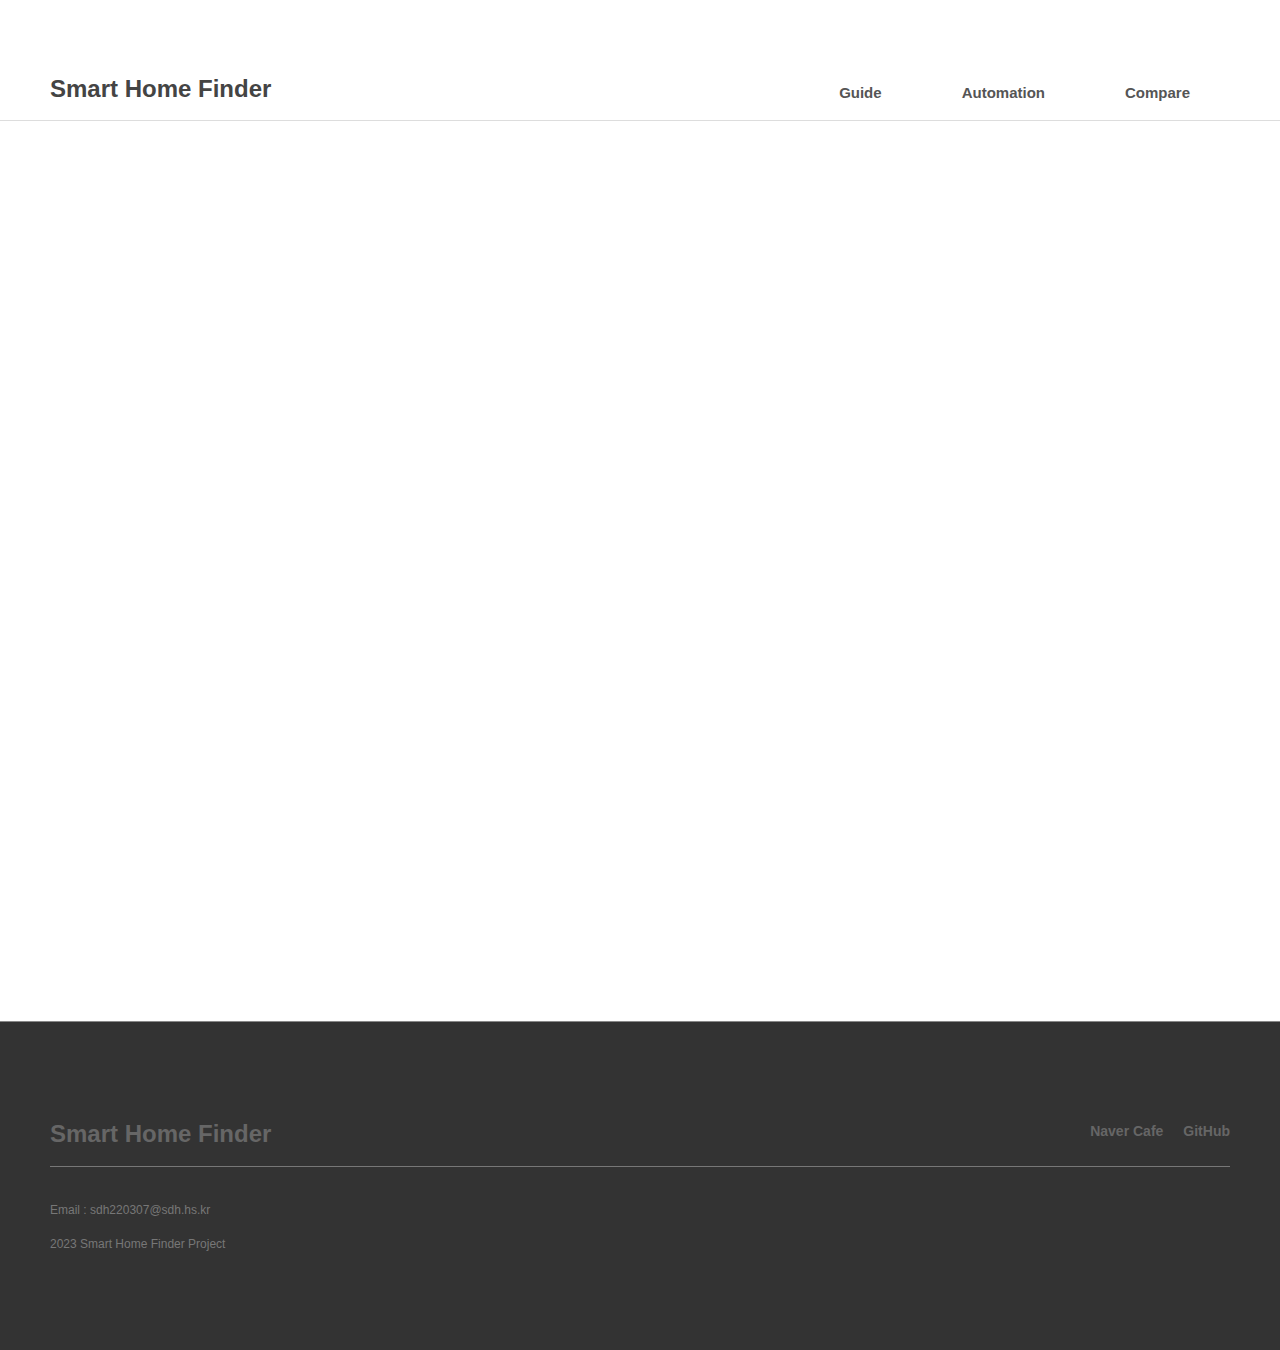
<file: page/automation.html>
<!DOCTYPE html>
<html lang="ko">
    <head>
        <meta charset="UTF-8" />
        <meta http-equiv="X-UA-Compatible" content="IE=edge" />
        <meta name="viewport" content="width=device-width, initial-scale=1.0" />
        <title>Smart Home Finder</title>
        <link rel="icon" href="favicon.ico" type="image/x-icon" />
        <link rel="stylesheet" href="/css/style.css" />
        <link rel="stylesheet" href="/css/compare.css" />
    </head>

    <body>
        <header>
            <div class="inner">
                <h1><a href="/index.html">Smart Home Finder</a></h1>

                <ul id="gnb">
                    <li><a href="/page/guide.html">Guide</a></li>
                    <li><a href="/page/automation.html">Automation</a></li>
                    <li><a href="/page/compare.html">Compare</a></li>
                </ul>
            </div>
        </header>

        <section></section>

        <footer>
            <div class="inner">
                <div class="upper">
                    <h1>Smart Home Finder</h1>
                    <ul>
                        <li>
                            <a href="https://cafe.naver.com/stsmarthome"
                                >Naver Cafe</a
                            >
                        </li>
                        <li>
                            <a href="https://github.com/rlagusals1102"
                                >GitHub</a
                            >
                        </li>
                    </ul>
                </div>

                <div class="lower">
                    <address>
                        <br />
                        Email : sdh220307@sdh.hs.kr
                    </address>
                    <p>2023 Smart Home Finder Project</p>
                </div>
            </div>
        </footer>
        <script src="\script\Compare.js"></script>
    </body>
</html>
</file>
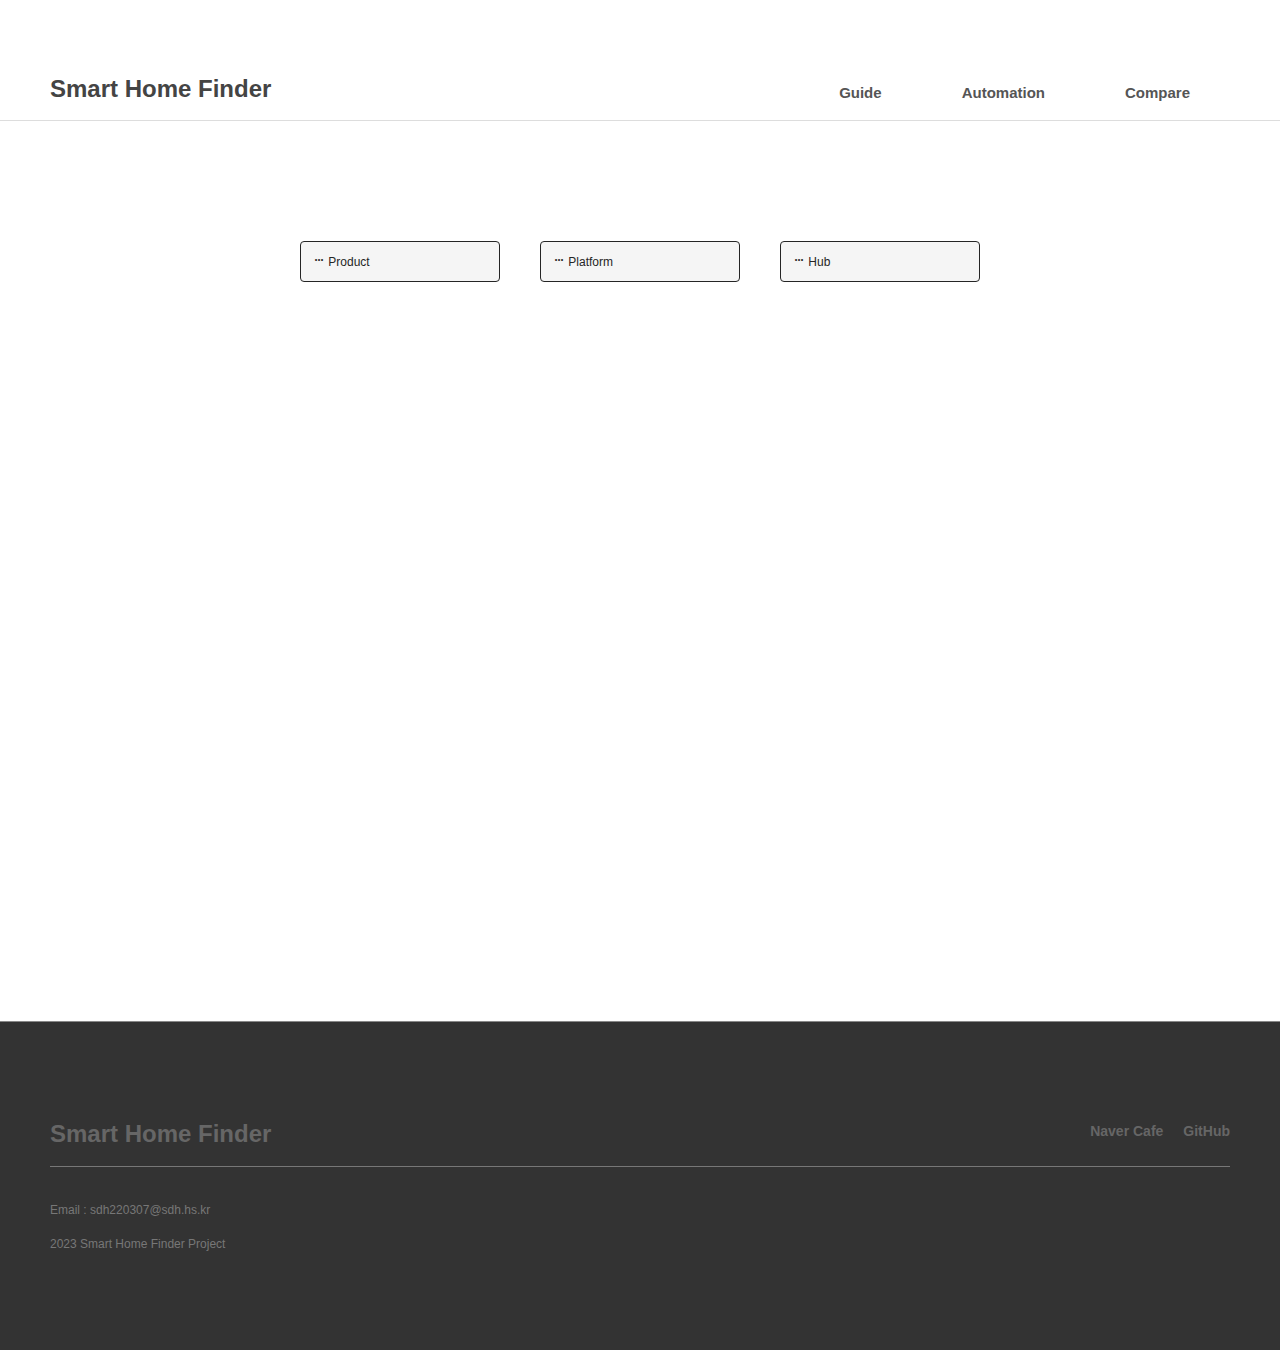
<file: page/compare.html>
<!DOCTYPE html>
<html lang="ko">
    <head>
        <meta charset="UTF-8" />
        <meta http-equiv="X-UA-Compatible" content="IE=edge" />
        <meta name="viewport" content="width=device-width, initial-scale=1.0" />
        <title>Smart Home Finder</title>
        <link rel="icon" href="favicon.ico" type="image/x-icon" />
        <link rel="stylesheet" href="/css/style.css" />
        <link rel="stylesheet" href="/css/compare.css" />
    </head>

    <body>
        <header>
            <div class="inner">
                <h1><a href="/index.html">Smart Home Finder</a></h1>

                <ul id="gnb">
                    <li><a href="/page/guide.html">Guide</a></li>
                    <li><a href="/page/automation.html">Automation</a></li>
                    <li><a href="/page/compare.html">Compare</a></li>
                </ul>
            </div>
        </header>

        <section>
            <div class="dropdown">
                <button class="dropbtn">
                    <span class="dropbtn_icon">more_horiz</span>
                    Product
                </button>
                <div class="dropdown-content">
                    <a href="#">aqara 도어 센서</a>
                    <a href="#">ikea 전구</a>
                    <a href="#">miro 가습기</a>
                </div>
            </div>
            <div class="dropdown">
                <button class="dropbtn">
                    <span class="dropbtn_icon">more_horiz</span>
                    Platform
                </button>
                <div class="dropdown-content">
                    <a href="#">Apple Homekit</a>
                    <a href="#">Samsung SmartThings</a>
                    <a href="#">Google Home</a>
                </div>
            </div>
            <div class="dropdown">
                <button class="dropbtn">
                    <span class="dropbtn_icon">more_horiz</span>
                    Hub
                </button>
                <div class="dropdown-content">
                    <a href="#">Aqara M2 Hub</a>
                    <a href="#">SmartThings_3 Hub </a>
                    <a href="#">settings</a>
                </div>
            </div>
        </section>

        <footer>
            <div class="inner">
                <div class="upper">
                    <h1>Smart Home Finder</h1>
                    <ul>
                        <li>
                            <a href="https://cafe.naver.com/stsmarthome"
                                >Naver Cafe</a
                            >
                        </li>
                        <li>
                            <a href="https://github.com/rlagusals1102"
                                >GitHub</a
                            >
                        </li>
                    </ul>
                </div>

                <div class="lower">
                    <address>
                        <br />
                        Email : sdh220307@sdh.hs.kr
                    </address>
                    <p>2023 Smart Home Finder Project</p>
                </div>
            </div>
        </footer>
        <script src="\script\Compare.js"></script>
    </body>
</html>
</file>
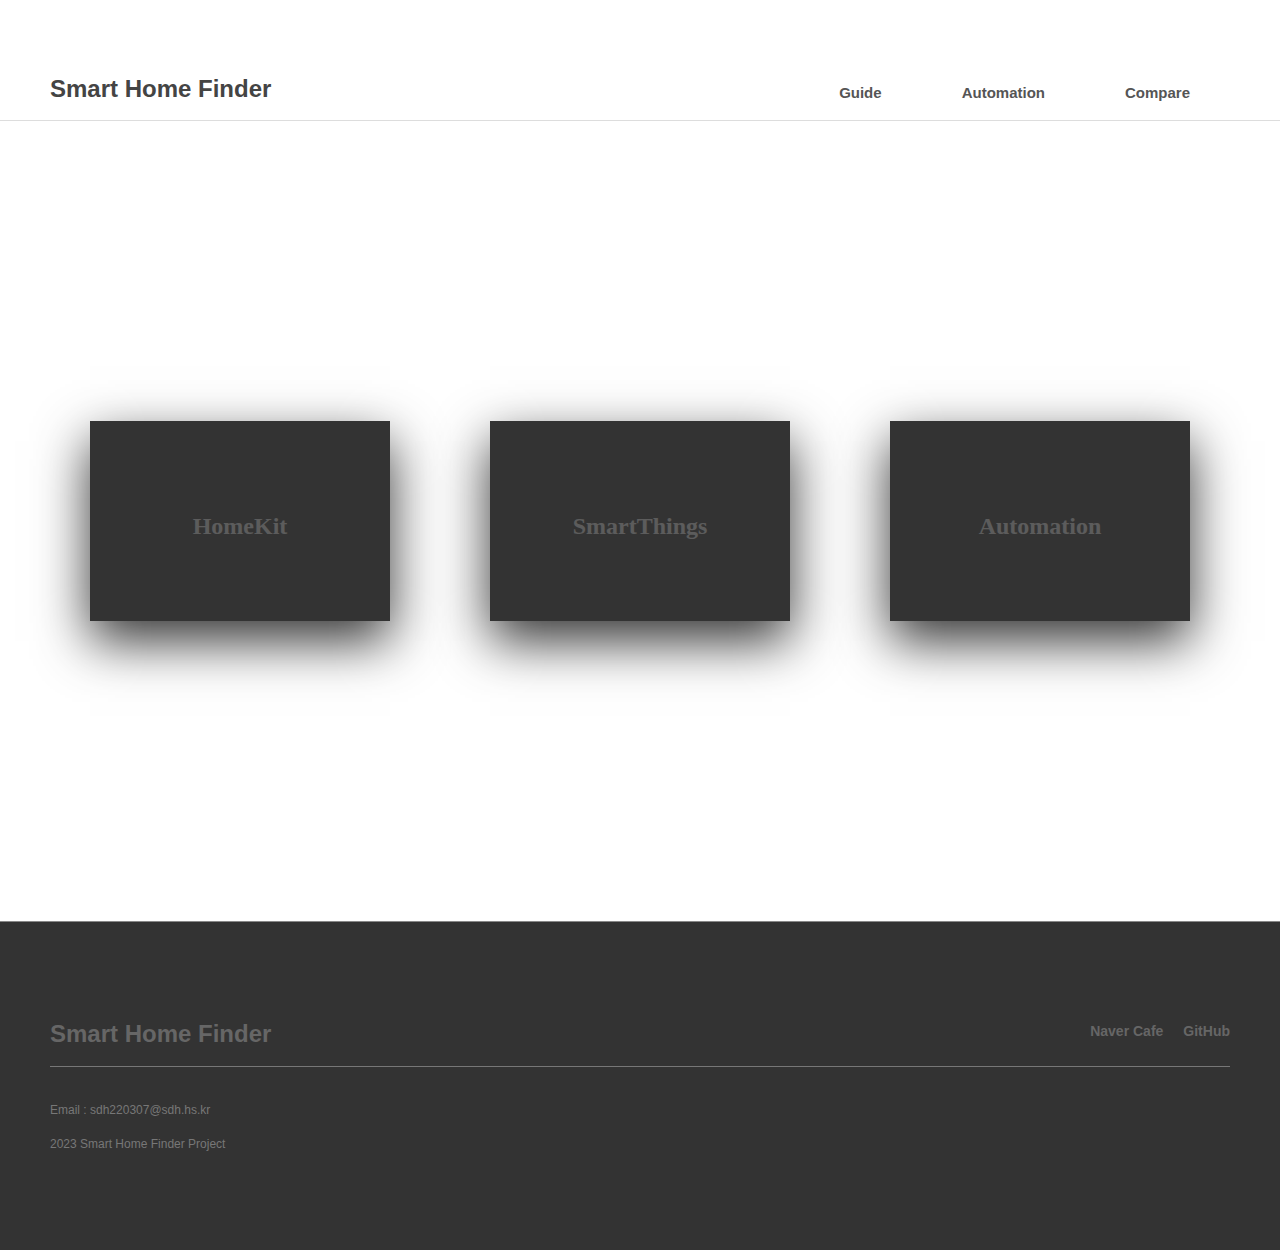
<file: page/guide.html>
<!DOCTYPE html>
<html lang="ko">
    <head>
        <meta charset="UTF-8" />
        <meta http-equiv="X-UA-Compatible" content="IE=edge" />
        <meta name="viewport" content="width=device-width, initial-scale=1.0" />
        <title>Smart Home Finder</title>
        <link rel="icon" href="favicon.ico" type="image/x-icon" />
        <link rel="stylesheet" href="/css/style.css" />

        <link rel="stylesheet" href="/css/guide.css" />
    </head>

    <body>
        <header>
            <div class="inner">
                <h1><a href="/index.html">Smart Home Finder</a></h1>

                <ul id="gnb">
                    <li><a href="/page/guide.html">Guide</a></li>
                    <li><a href="/page/automation.html">Automation</a></li>
                    <li><a href="/page/compare.html">Compare</a></li>
                </ul>
            </div>
        </header>

        <section>
            <div class="container">
                <div class="card">
                    <div class="face face1">
                        <div class="content">
                            <!-- <img src="/img/Guide_Homekit.png" /> -->

                            <h3>HomeKit</h3>
                        </div>
                    </div>
                    <div class="face face2">
                        <div class="content">
                            <p>
                                Apple의 연동성과 직관적인 UI로 스마트 홈을
                                시작하세요.
                            </p>
                            <a href="#">Read More</a>
                        </div>
                    </div>
                </div>
                <div class="card">
                    <div class="face face1">
                        <div class="content">
                            <!-- <img src="/img/123.jpg" /> -->
                            <h3>SmartThings</h3>
                        </div>
                    </div>
                    <div class="face face2">
                        <div class="content">
                            <p>
                                많은 Native IoT 기기와 커스텀이 가능한
                                SmartThings에서 스마트 홈을 시작하세요.
                            </p>
                            <a href="#">Read More</a>
                        </div>
                    </div>
                </div>
                <div class="card">
                    <div class="face face1">
                        <div class="content">
                            <!-- <img src="/img/123.jpg" /> -->
                            <h3>Automation</h3>
                        </div>
                    </div>
                    <div class="face face2">
                        <div class="content">
                            <p>
                                IoT 기기들을 자동화로 더 쉽게 제어하고
                                관리하세요.
                            </p>
                            <a href="#">Read More</a>
                        </div>
                    </div>
                </div>
            </div>
        </section>

        <footer>
            <div class="inner">
                <div class="upper">
                    <h1>Smart Home Finder</h1>
                    <ul>
                        <li>
                            <a href="https://cafe.naver.com/stsmarthome"
                                >Naver Cafe</a
                            >
                        </li>
                        <li>
                            <a href="https://github.com/rlagusals1102"
                                >GitHub</a
                            >
                        </li>
                    </ul>
                </div>

                <div class="lower">
                    <address>
                        <br />
                        Email : sdh220307@sdh.hs.kr
                    </address>
                    <p>2023 Smart Home Finder Project</p>
                </div>
            </div>
        </footer>
    </body>
</html>
</file>
<file: css/style.css>
@charset 'utf-8';
* {
  margin: 0px;
  padding: 0px;
  box-sizing: border-box;
}
ul,
ol {
  list-style: none;
}
a {
  text-decoration: none;
}

/* header */
header {
  width: 100%;
  border-bottom: 1px solid #ddd;
}
header .inner {
  width: 1180px;
  height: 120px;
  margin: 0px auto;
  position: relative; /*자식 absolute 요소의 기준점 설정*/
}
header .inner h1 {
  position: absolute;
  left: 0px;
  bottom: 15px;
}
header .inner h1 a {
  font: bold 24px/1 "arial";
  color: #444;
}
header .inner .util {
  position: absolute;
  top: 20px;
  right: 30px;
}
header .inner .util li {
  float: left;
}
header .inner .util li a {
  display: block;
  font: 12px/1 "arial";
  color: #999;
  padding: 0px 10px;
}
header .inner #gnb {
  position: absolute;
  bottom: 0px;
  right: 0px;
}
header .inner #gnb li {
  float: left;
}
header .inner #gnb li a {
  display: block; /*인라인 요소는 block설정하여 크기를 조절가능*/
  font: bold 15px/1 "arial";
  color: #555;
  padding: 20px 40px;
  transition: all 0.5s;
}
header .inner #gnb li a:hover {
  background: #555;
  color: #fff;
}
figure {
  width: 100%;
  height: calc(100vh - 400px); /*전체 브라우저 높이에서 120px만큼 빼줌*/
  background: #000;
  position: relative;
  overflow: hidden;
  padding-top: 250px;
}
figure video {
  object-fit: cover; /*영상을 figure안쪽에 꽉 차도록 설정*/
  width: 100%;
  height: 100%;
  /* opacity: 0.3; */
  position: absolute;
  top: 0px;
  left: 0px;
}
figure .inner {
  width: 1180px;
  margin: 0px auto;
  position: relative;
}
figure .inner h1 {
  font: normal 120px/1 "arial";
  color: #fff;
  margin-bottom: 20px;
}
figure .inner p {
  font: 16px/1.4 "arial";
  color: #888;
  margin-bottom: 60px;
}
figure .inner a {
  display: block;
  width: 400px;
  height: 30px;
  border: 1px solid #bbb;
  font: bold 11px/30px "arial";
  color: #fff;
  text-align: center;
  letter-spacing: 1px;
  transition: all 0.5s;
}
figure .inner a:hover {
  background: #fff;
  color: #555;
}
/* news */
/* section {
  width: 100%;
  padding: 200px 0px;
}
section .inner {
  width: 1180px;
  margin: 0px auto;
}
section .inner h1 {
  font: bold 24px/1 "arial";
  color: #555;
  text-align: center;
  margin-bottom: 50px;
}
section .inner .wrap {
  width: 100%;
}
section .inner .wrap::after {

  content: "";
  display: block;
  clear: both;
}
section .inner .wrap article {
  width: 280px;
  float: left;
  margin-right: 20px;
}
section .inner .wrap article:last-child {
  
  margin-right: 0px;
}
section .inner .wrap article h2 {
  margin-bottom: 10px;
}
section .inner .wrap article h2 a {
  font: bold 16px/1 "arial";
  color: #555;
}
section .inner .wrap article p {
  font: 14px/1.4 "arial";
  color: #777;
}
section .inner .wrap article .pic {
  width: 100%;
  height: 120px;
  background: #333;
  margin-bottom: 15px;
  position: relative;
  overflow: hidden;
}
section .inner .wrap article .pic img {
  object-fit: cover; 
  width: 100%;
  height: 100%;
} */
/* footer */
footer {
  width: 100%;
  background: #333;
  padding: 100px 0px;
  border-top: 1px solid #888;
}
footer .inner {
  width: 1180px;
  margin: 0px auto;
}
footer .inner .upper {
  width: 100%;
  border-bottom: 1px solid #777;
  padding-bottom: 20px;
}
footer .inner .upper::after {
  /*상단 영역 float해제*/
  content: "";
  display: block;
  clear: both;
}
footer .inner .upper h1 {
  float: left;
  font: bold 24px/1 "arial";
  color: #666;
}
footer .inner .upper ul {
  float: right;
}
footer .inner .upper ul li {
  float: left;
  margin-left: 20px;
}
footer .inner .upper ul li a {
  font: bold 14px/1 "arial";
  color: #666;
}
footer .inner .lower {
  width: 100%;
  padding-top: 20px;
}
footer .inner .lower address {
  width: 100%;
  font: 12px/1.3 "arial";
  color: #777;
  margin-bottom: 20px;
}
footer .inner .lower p {
  width: 100%;
  font: 12px/1 "arial";
  color: #777;
}
</file>
<file: css/compare.css>
@import url("https://fonts.googleapis.com/icon?family=Material+Icons");

section {
  width: 100%;
  padding: 100px 0px;
}

.dropdown {
  position: relative;
  display: inline-block;
}

.dropbtn_icon {
  font-family: "Material Icons";
}
.dropbtn {
  border: 1px solid rgb(37, 37, 37);
  border-radius: 4px;
  background-color: #f5f5f5;
  font-weight: 400;
  color: rgb(37, 37, 37);
  padding: 12px;
  width: 200px;
  text-align: left;
  cursor: pointer;
  font-size: 12px;
}
.dropdown-content {
  display: none;
  position: absolute;
  z-index: 1; /*다른 요소들보다 앞에 배치*/
  font-weight: 400;
  background-color: #f9f9f9;
  min-width: 200px;
}

.dropdown-content a {
  display: block;
  text-decoration: none;
  color: rgb(37, 37, 37);
  font-size: 12px;
  padding: 12px 20px;
}

.dropdown-content a:hover {
  background-color: #ececec;
}

.dropdown:hover .dropdown-content {
  display: block;
}

section {
  display: flex;
  justify-content: center;
  align-items: flex-start;
  height: 100vh;
}

.dropdown {
  margin: 20px;
}
</file>
<file: css/guide.css>
.container {
    width: 1000px;
    position: relative;
    display: flex;
    justify-content: center;
    margin: 0 auto;
}

.container .card {
    position: relative;
    margin: 0 50px; /* Adjust the horizontal margin to create spacing */
}

.container .card:first-child {
    margin-left: 0; /* Remove the left margin from the first card */
}

.container .card:last-child {
    margin-right: 0; /* Remove the right margin from the last card */
}

/* Rest of the CSS remains the same */
.container .card .face {
    width: 300px;
    height: 200px;
    transition: 0.5s;
}

.container .card .face.face1 {
    position: relative;
    background: #333;
    display: flex;
    justify-content: center;
    align-items: center;
    z-index: 1;
    transform: translateY(100px);
}

.container .card:hover .face.face1 {
    background: #5f5f5f;
    transform: translateY(0);
}

.container .card .face.face1 .content {
    opacity: 0.2;
    transition: 0.5s;
}

.container .card:hover .face.face1 .content {
    opacity: 1;
}

.container .card .face.face1 .content img {
    max-width: 100px;
}

.container .card .face.face1 .content h3 {
    margin: 10px 0 0;
    padding: 0;
    color: #fff;
    text-align: center;
    font-size: 1.5em;
}

.container .card .face.face2 {
    position: relative;
    background: #fff;
    display: flex;
    justify-content: center;
    align-items: center;
    padding: 20px;
    box-sizing: border-box;
    box-shadow: 0 20px 50px rgba(0, 0, 0, 0.8);
    transform: translateY(-100px);
}

.container .card:hover .face.face2 {
    transform: translateY(0);
}

.container .card .face.face2 .content p {
    margin: 0;
    padding: 0;
}

.container .card .face.face2 .content a {
    margin: 15px 0 0;
    display: inline-block;
    text-decoration: none;
    font-weight: 900;
    color: #333;
    padding: 5px;
    border: 1px solid #333;
}

.container .card .face.face2 .content a:hover {
    background: #333;
    color: #fff;
}

section {
    width: 100%;
    padding: 200px 0px;
}
section .inner {
    width: 1180px;
    margin: 0px auto;
}
</file>
